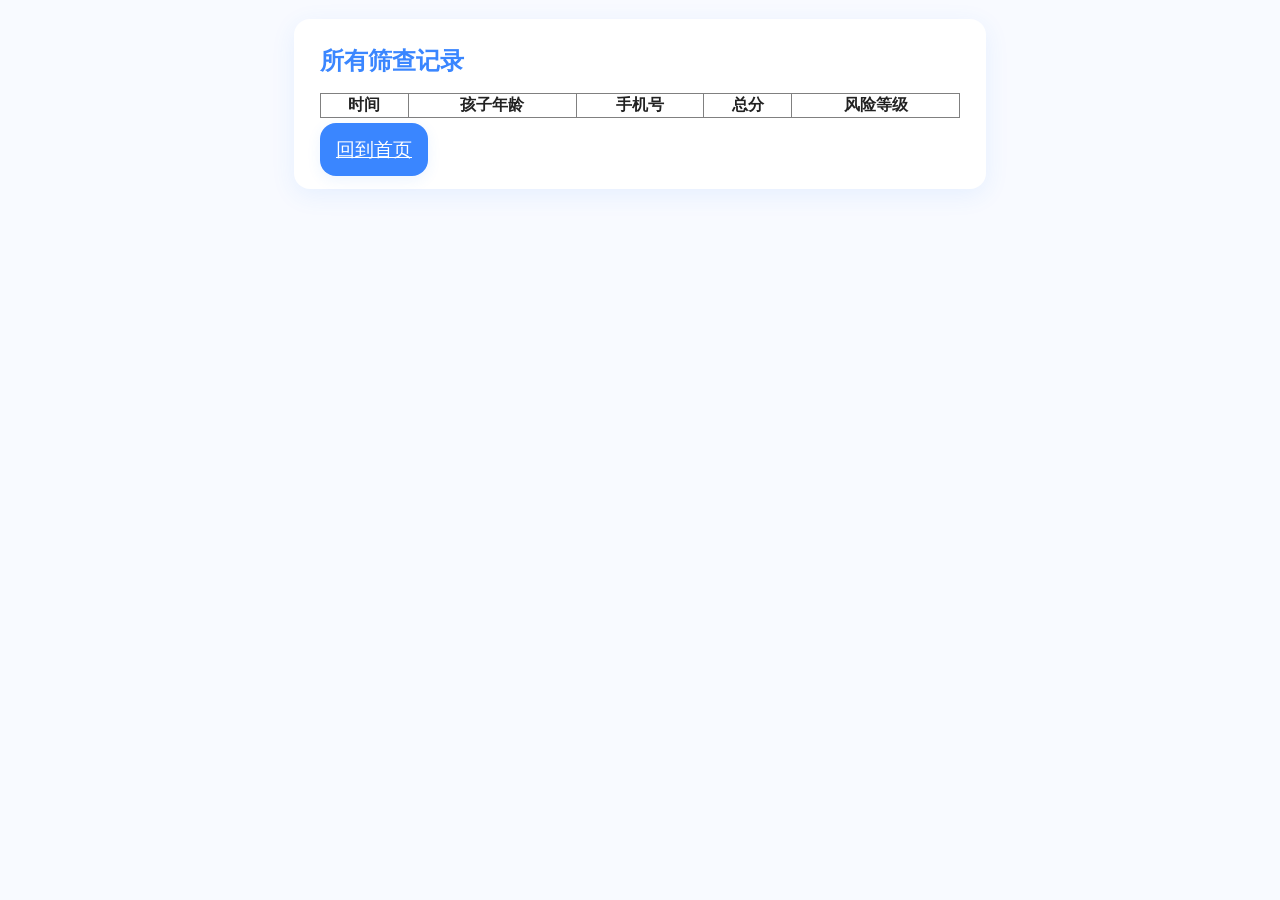
<file: admin.html>
<!DOCTYPE html>
<html lang="zh-CN">
<head>
  <meta charset="UTF-8" />
  <meta name="viewport" content="width=device-width, initial-scale=1.0"/>
  <title>筛查记录后台</title>
  <link rel="stylesheet" href="style.css" />
</head>
<body>
  <div class="card" style="max-width:640px;">
    <h2>所有筛查记录</h2>
    <div id="tableWrap">
      <table id="recordTable" border="1" style="width:100%;border-collapse:collapse;">
        <thead>
          <tr>
            <th>时间</th>
            <th>孩子年龄</th>
            <th>手机号</th>
            <th>总分</th>
            <th>风险等级</th>
          </tr>
        </thead>
        <tbody></tbody>
      </table>
    </div>
    <div style="margin-top:1.2rem"><a href="index.html" class="btn">回到首页</a></div>
  </div>
<script>
  function format(t){let d=new Date(t);return d.getFullYear()+'-'+(d.getMonth()+1).toString().padStart(2,0)+'-'+d.getDate().toString().padStart(2,0)+' '+d.getHours().toString().padStart(2,0)+':'+d.getMinutes().toString().padStart(2,0)}
  let recs = [];
  try { recs = JSON.parse(localStorage.getItem('screenRecords')) || []; } catch(e) {}
  const tb = document.querySelector('#recordTable tbody');
  for(let i=recs.length-1;i>=0;i--){
    const r = recs[i];
    tb.innerHTML += `<tr>
      <td>${r.date||''}</td>
      <td>${r.age||''}</td>
      <td>${r.phone||''}</td>
      <td>${r.totalScore||''}</td>
      <td>${r.riskLevel||''}</td>
    </tr>`;
  }
</script>
</body>
</html>
</file>
<file: style.css>
:root {
  --primary: #3A86FF;
  --secondary: #FF8C42;
  --bg: #f8faff;
  --border-radius: 16px;
}
html, body {
  margin: 0;
  padding: 0;
  background: var(--bg);
  font-family: 'PingFang SC','微软雅黑','Arial',sans-serif;
  color: #222;
}

#app {
  min-height: 100vh;
  padding-bottom: 160px;
}

.card {
  background: #fff;
  border-radius: var(--border-radius);
  padding: 1.6rem;
  margin: 1.2rem auto;
  max-width: 420px;
  box-shadow: 0 6px 24px #3a86ff18;
}
h1, h2, h3 {
  margin: 0 0 1rem 0;
  font-weight: 600;
  color: var(--primary);
}
.btn {
  width: 100%;
  background: var(--primary);
  color: #fff;
  border: none;
  border-radius: var(--border-radius);
  font-size: 1.2rem;
  padding: 1rem;
  margin: 1.2rem 0 0.5rem 0;
  cursor: pointer;
  box-shadow: 0 4px 14px #3a86ff18;
  transition: background 0.2s;
}
.btn.secondary {
  background: var(--secondary);
}
.btn:active {
  background: #265fad;
}
input[type="number"], input[type="text"], input[type="tel"] {
  font-size: 1.1rem;
  padding: 0.7rem;
  width: 100%;
  border-radius: var(--border-radius);
  border: 1px solid #e1e8ef;
  margin: 0.4rem 0 1rem 0;
  outline: none;
  box-sizing: border-box;
}
.radio-group, .checkbox-group {
  display: flex;
  gap: 1rem;
  margin-bottom: 1rem;
}
.radio-group label, .checkbox-group label {
  padding: 0.3rem 1.2rem;
  border-radius: 20px;
  border: 1px solid #c9d6ec;
  color: #337ecc;
  cursor: pointer;
  user-select: none;
  background: #f1f7fe;
  transition: background 0.2s, color 0.2s;
  margin-bottom: 0;
}
input[type="radio"]:checked + label,
input[type="checkbox"]:checked + label {
  background: var(--primary);
  color: #fff;
  border-color: var(--primary);
}
input[type="file"] {
  margin: 0.7rem 0;
}

/* 问卷一题一页 */
.question-progress {
  font-size: 0.95rem;
  color: #666;
  margin-bottom: 1.2rem;
}
.question-text {
  font-size: 1.2rem;
  font-weight: 500;
  color: #222;
  margin-bottom: 0.4rem;
  line-height: 1.5;
}
.question-score {
  font-size: 0.95rem;
  color: #FF8C42;
  margin-bottom: 1.8rem;
}
.question-choices {
  display: flex;
  flex-direction: column;
  gap: 0.9rem;
}
.question-choices .choice-btn {
  margin: 0;
}

/* 结果报告页 */
.result-report .result-row { margin-bottom: 0.5rem; }
.result-report .result-section { margin: 1rem 0; }
.result-report .result-label { font-weight: 600; color: #333; margin-bottom: 0.35rem; }
.result-report .result-value { color: #444; line-height: 1.5; }
.result-report .result-list { margin: 0.4rem 0 0 1rem; padding-left: 0.5rem; }
.result-report .result-list li { margin-bottom: 0.25rem; line-height: 1.5; }
.result-report .result-list-ol { list-style: decimal; }
.result-report .result-tip {
  margin-top: 1.2rem;
  padding: 0.9rem;
  background: #f0f7ff;
  border-radius: 12px;
  border-left: 4px solid var(--primary);
}
.result-report .result-tip-title { font-weight: 600; color: var(--primary); margin-bottom: 0.35rem; }
img.preview {
  display: block;
  width: 160px;
  height: auto;
  border-radius: 16px;
  margin: 0.6rem auto;
  box-shadow: 0 0 10px #3331;
}
footer {
  position: fixed;
  left: 0; right: 0; bottom: 0;
  background: transparent;
  z-index: 90;
}
body.result-page footer {
  display: none;
}
.doctor-info {
  box-shadow: 0 2px 18px #3a86ff15;
  max-width: 420px;
}

.qr-modal {
  position: fixed;
  inset: 0;
  z-index: 200;
  display: flex;
  align-items: center;
  justify-content: center;
  padding: 18px;
}
.qr-modal.hidden { display: none; }
.qr-backdrop {
  position: absolute;
  inset: 0;
  background: rgba(0,0,0,0.46);
}
.qr-card {
  position: relative;
  width: min(420px, 92vw);
  background: #fff;
  border-radius: 16px;
  padding: 1.1rem 1.1rem 1rem;
  box-shadow: 0 10px 40px rgba(0,0,0,0.25);
}
.qr-header {
  display: flex;
  align-items: center;
  justify-content: space-between;
  gap: 12px;
  margin-bottom: 0.8rem;
}
.qr-title {
  font-weight: 700;
  color: #222;
}
.qr-close {
  border: none;
  background: transparent;
  font-size: 1.6rem;
  line-height: 1;
  cursor: pointer;
  padding: 0.2rem 0.45rem;
  border-radius: 10px;
  color: #222;
}
.qr-close:active { background: #f2f4f8; }
.qr-img {
  display: block;
  width: 260px;
  max-width: 72vw;
  height: auto;
  margin: 0 auto;
  border-radius: 16px;
  box-shadow: 0 0 10px #3331;
}
.qr-hint {
  margin-top: 0.9rem;
  font-size: 0.98rem;
  color: #555;
  text-align: center;
}

/* 响应式适配 */
@media (max-width: 600px) {
  .card, .doctor-info {
    padding: 1.2rem 0.6rem;
    margin: 1rem 0.2rem;
    max-width: unset;
  }
  img.preview { width: 100px; }
}

/* 打印 / 生成 PDF */
@media print {
  footer, .qr-modal, .qr-modal * { display: none !important; }
  #app { padding-bottom: 0; }
  body { background: #fff; }
  .card { box-shadow: none; border: 1px solid #e1e8ef; }
}
</file>
